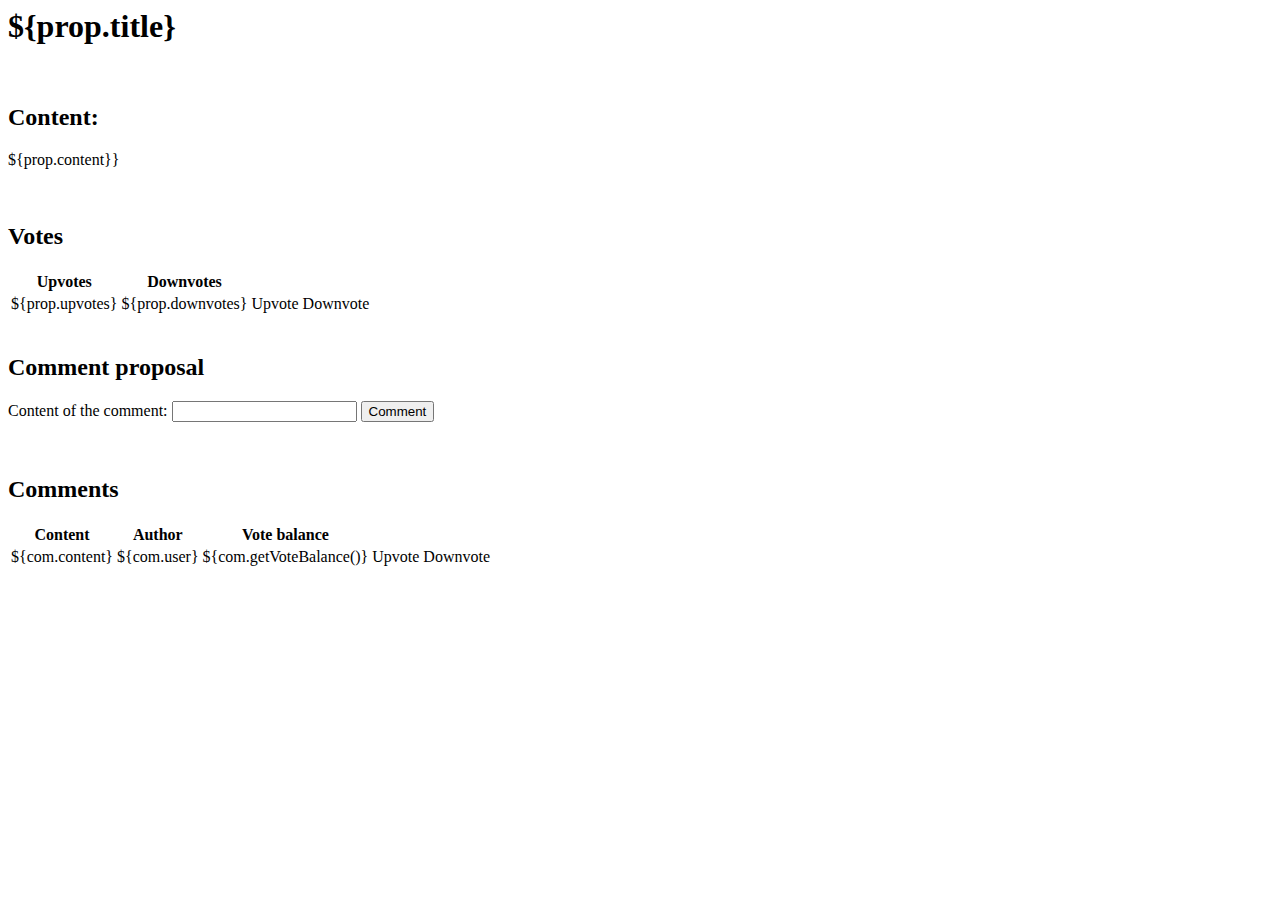
<file: src/main/resources/proposal.html>
<html xmlns:th="http://www.thymeleaf.org">
<head>
    <title>ParticipationSystem_i3b</title>
</head>
<body>
    <h1>${prop.title}</h1>
    <br/>
    <h2>Content:</h2>
        <p>${prop.content}}</p>
    <br/>
    <h2>Votes</h2>
    <table id="votesTable">
        <tbody>
        <tr>
            <th>Upvotes</th>
            <th>Downvotes</th>
            <th></th>
            <th></th>
        </tr>
        <tr>
            <td>${prop.upvotes}</td>
            <td>${prop.downvotes}</td>
            <td><a th:href="@{'/upvoteProposal}">Upvote</a></td>
            <td><a th:href="@{'/downvoteProposal}">Downvote</a></td>
        </tr>
    </table>
    <br/>
    <h2>Comment proposal</h2>
    <form th:action="@{/commentProposal}" th:object="${comment}" method="POST">
        <label for="content">Content of the comment: </label>
        <input type="text" id="content" th:field="*{content}" />
        <input type="hidden" id="author" th:field="*{author}" value="${author}"/>
        <input type="submit" value="Comment" />
    </form>
    <br/>
    <h2>Comments</h2>
    <table id="commentsTable">
        <tbody>
        <tr>
            <th>Content</th>
            <th>Author</th>
            <th>Vote balance</th>
            <th></th>
            <th></th>
        </tr>
        <tr  th:each="com : ${prop.comments}">
            <td>${com.content}</td>
            <td>${com.user}</td>
            <td>${com.getVoteBalance()}</td>
            <td><a th:href="@{'/upvoteComment/'${com.id}">Upvote</a></td>
            <td><a th:href="@{'/downvoteComment/'${com.id}">Downvote</a></td>
        </tr>
        <tbody/>
    </table>
</body>
</html>
</file>
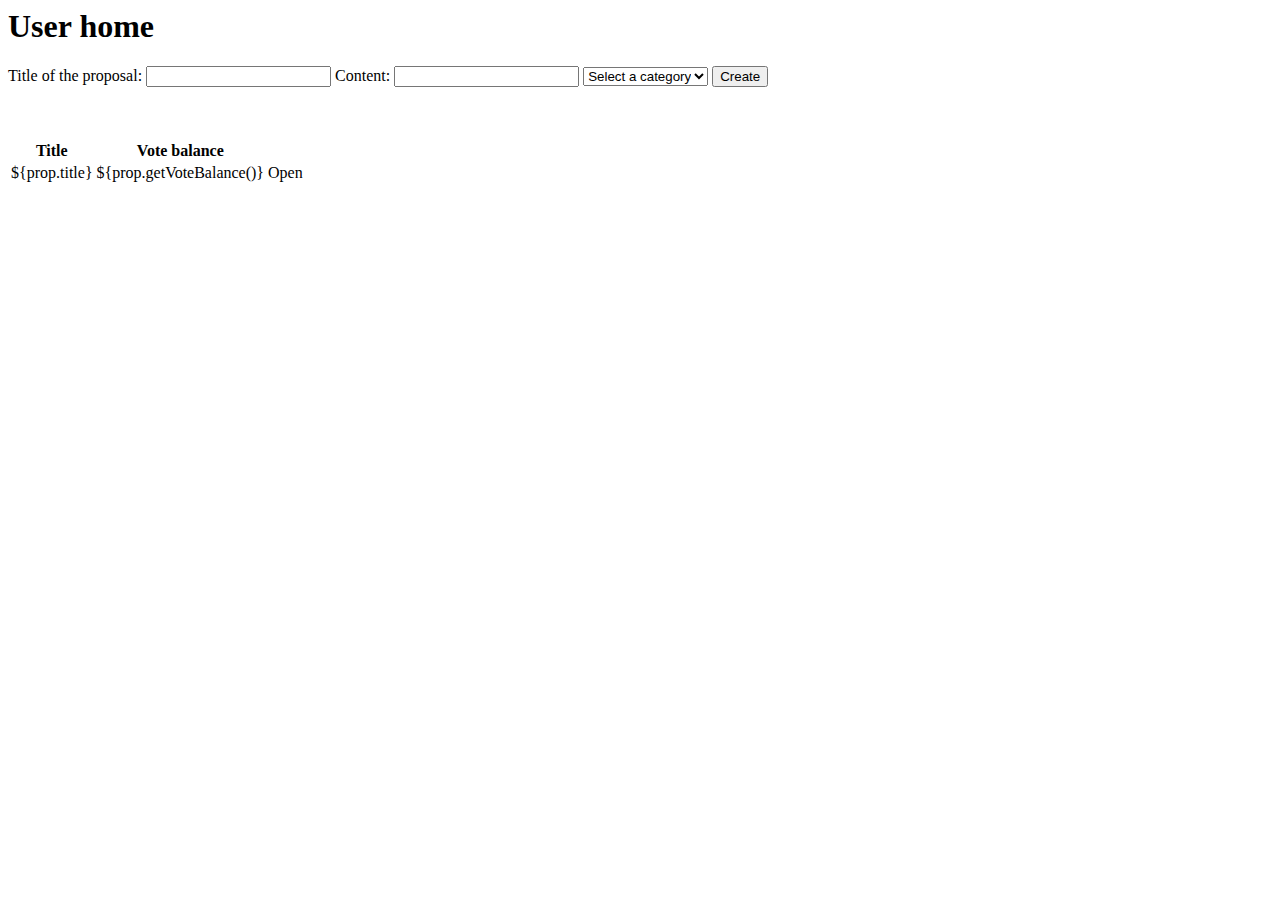
<file: src/main/resources/userHome.html>
<html xmlns:th="http://www.thymeleaf.org">
<head>
    <title>ParticipationSystem_i3b</title>
</head>
<body>
<h1>User home</h1>
    <form th:action="@{/createProposal}" th:object="${proposal}" method="POST">
        <label for="title">Title of the proposal: </label>
        <input type="text" id="title" th:field="*{title}" />
        <label for="content">Content: </label>
        <input type="text" id="content" th:field="*{content}" />
        <input type="hidden" id="author" th:field="*{author}" value="${author}"/>
        <select id="category" th:field="*{category}" >
            <option selected value="base">Select a category</option>
            <option th:each="cat:${categories}" th:value="${cat}" th:text="${cat}"></option>
        </select>
        <input type="submit" value="Create" />
    </form>
    <br/>
    <br/>
    <table id="proposalsTable">
        <tbody>
        <tr>
            <th>Title</th>
            <th>Vote balance</th>
            <th></th>
        </tr>
        <tr th:each="prop : ${proposals}">
            <td>${prop.title}</td>
            <td>${prop.getVoteBalance()}</td>
            <td><a th:href="@{'/selectProposal/'${prop.id}}">Open</a></td>
        </tr>
        <tbody/>
    </table>
</body>
</html>
</file>
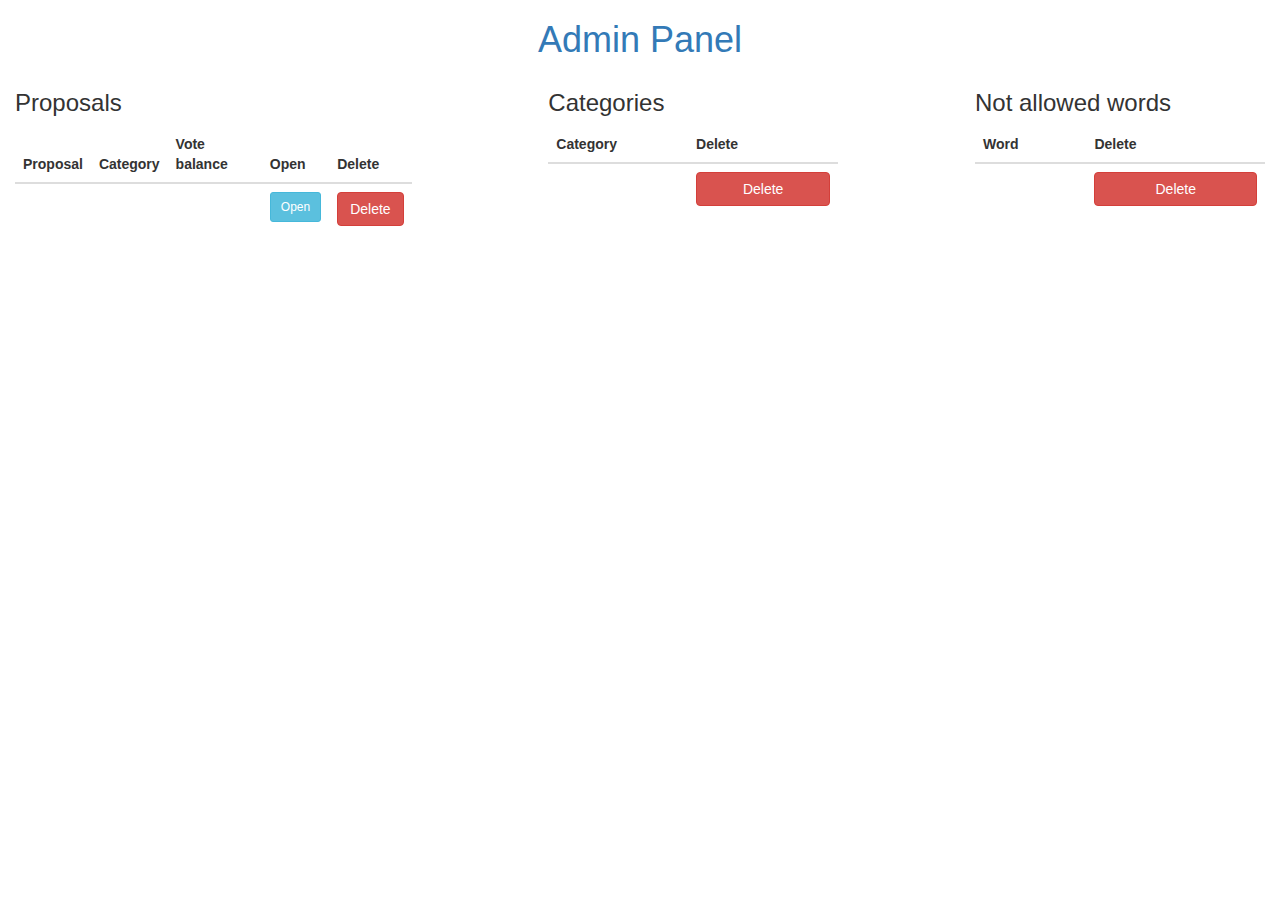
<file: src/main/resources/templates/adminHome.html>
<!DOCTYPE html>
<html xmlns="http://www.w3.org/1999/xhtml"
	xmlns:th="http://www.thymeleaf.org"
	xmlns:sec="http://www.thymeleaf.org/thymeleaf-extras-springsecurity3">
<head>
<title>Login page</title>

<script
	src="https://ajax.googleapis.com/ajax/libs/jquery/3.2.0/jquery.min.js"></script>

<!-- Latest compiled and minified CSS -->
<link rel="stylesheet"
	href="https://maxcdn.bootstrapcdn.com/bootstrap/3.3.7/css/bootstrap.min.css"
	integrity="sha384-BVYiiSIFeK1dGmJRAkycuHAHRg32OmUcww7on3RYdg4Va+PmSTsz/K68vbdEjh4u"
	crossorigin="anonymous" />

<!-- Latest compiled and minified JavaScript -->
<script
	src="https://maxcdn.bootstrapcdn.com/bootstrap/3.3.7/js/bootstrap.min.js"
	integrity="sha384-Tc5IQib027qvyjSMfHjOMaLkfuWVxZxUPnCJA7l2mCWNIpG9mGCD8wGNIcPD7Txa"
	crossorigin="anonymous">
	
</script>


</head>
<body>

	<div class="container-fluid">
		<div class="row">
			<div class="col-md-12">
				<h1 class="text-center text-primary">Admin Panel</h1>
				<div class="row">
					<div class="col-md-4">
						<h3>Proposals</h3>
						<table class="table">
							<thead>
								<tr>
									<th>Proposal</th>
									<th>Category</th>
									<th>Vote balance</th>
									<th>Open</th>
									<th>Delete</th>
								</tr>
							</thead>
							<tbody>
								<tr th:each="prop : ${proposals}">
									<td th:text="${prop.getTitle()}"></td>
									<td th:text="${prop.getCategory()}"></td>
									<td th:text="${prop.getVoteBalance()}"></td>
									<td><a th:href="${'/selectProposal/' + prop.getId()}"
										class="btn btn-block btn-sm btn-info">Open</a></td>
									<td><a th:href="${'/deleteProposal/' + prop.getId()}"
										class="btn btn-block btn-danger">Delete</a></td>
								</tr>

							</tbody>
						</table>
					</div>
					<div class="col-md-1"></div>
					<div class="col-md-3">
						<h3>Categories</h3>
						<table class="table">
							<thead>
								<tr>
									<th>Category</th>
									<th>Delete</th>
								</tr>
							</thead>
							<tbody>
								<tr th:each="cat : ${categories}">
									<td th:text="${cat}"></td>
									<td><a th:href="${'/deleteCategory/' + cat}"
										class="btn btn-block btn-danger">Delete</a></td>
								</tr>
							</tbody>
						</table>
					</div>
					<div class="col-md-1"></div>
					<div class="col-md-3">
						<h3>Not allowed words</h3>
						<table class="table">
							<thead>
								<tr>
									<th>Word</th>
									<th>Delete</th>
								</tr>
							</thead>
							<tbody>
								<tr th:each="word : ${notAllowedWords}">
									<td th:text="${word}"></td>
									<td><a th:href="${'/deleteWord/' + word}"
										class="btn btn-block btn-danger">Delete</a></td>
								</tr>
							</tbody>
						</table>
					</div>
				</div>
			</div>
		</div>
	</div>

</body>
</html>
</file>
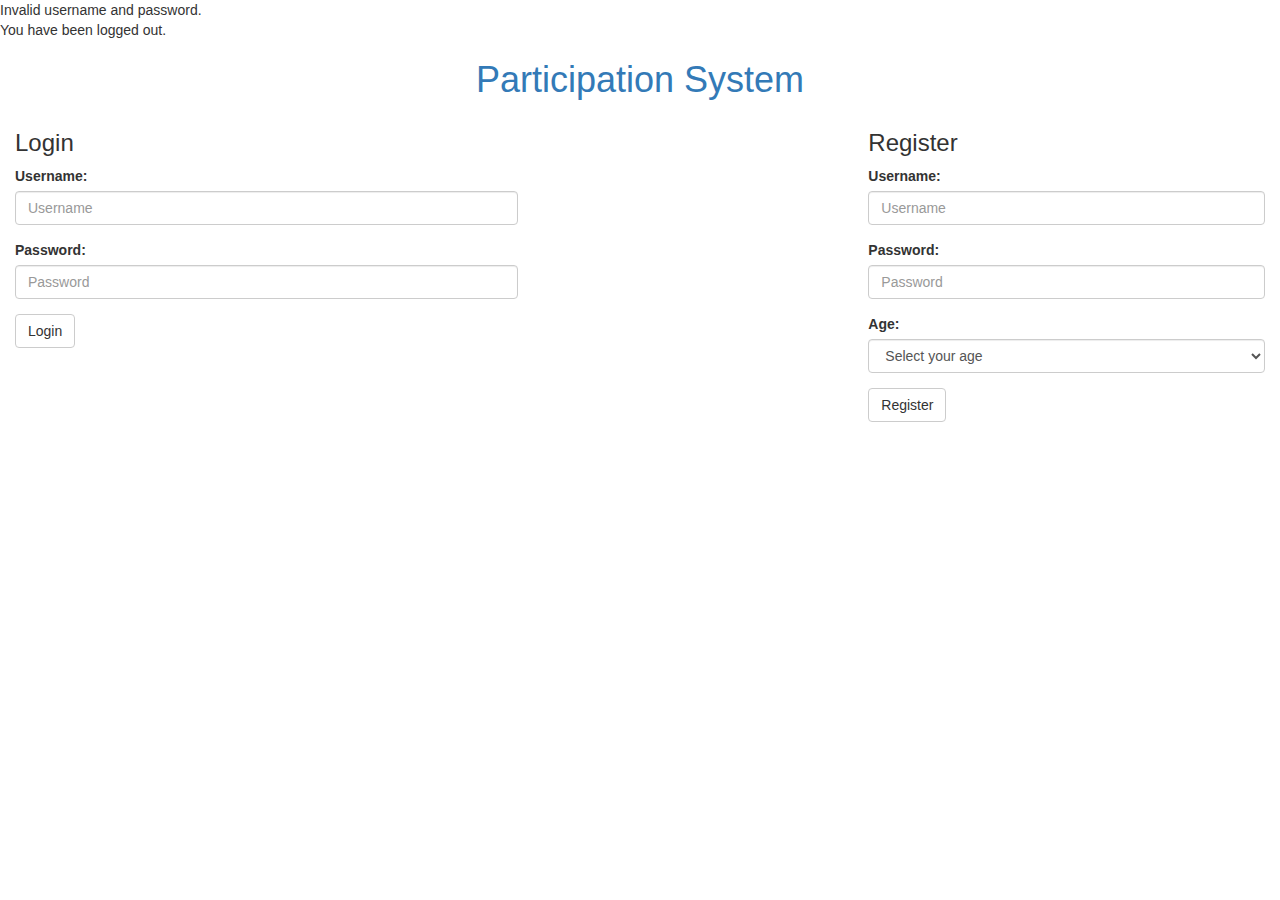
<file: src/main/resources/templates/login.html>
<!DOCTYPE html>
<html xmlns="http://www.w3.org/1999/xhtml"
	xmlns:th="http://www.thymeleaf.org"
	xmlns:sec="http://www.thymeleaf.org/thymeleaf-extras-springsecurity3">
<head>
<title>Login page</title>

<script
	src="https://ajax.googleapis.com/ajax/libs/jquery/3.2.0/jquery.min.js"></script>

<!-- Latest compiled and minified CSS -->
<link rel="stylesheet"
	href="https://maxcdn.bootstrapcdn.com/bootstrap/3.3.7/css/bootstrap.min.css"
	integrity="sha384-BVYiiSIFeK1dGmJRAkycuHAHRg32OmUcww7on3RYdg4Va+PmSTsz/K68vbdEjh4u"
	crossorigin="anonymous" />

<!-- Latest compiled and minified JavaScript -->
<script
	src="https://maxcdn.bootstrapcdn.com/bootstrap/3.3.7/js/bootstrap.min.js"
	integrity="sha384-Tc5IQib027qvyjSMfHjOMaLkfuWVxZxUPnCJA7l2mCWNIpG9mGCD8wGNIcPD7Txa"
	crossorigin="anonymous">
	
</script>


</head>
<body onload="generateAges()">
	<div th:if="${param.error}">Invalid username and password.</div>
	<div th:if="${param.logout}">You have been logged out.</div>
	<div class="container-fluid">
		<div class="row">
			<div class="col-md-12">
				<h1 class="text-center text-primary">Participation System</h1>
			</div>
		</div>
		<div class="row">
			<div class="col-md-5">
				<h3>Login</h3>
				<form role="form" th:action="@{/login}" method="post">
					<div class="form-group">

						<label for="userNameInput"> Username: </label> <input type="text"
							class="form-control" id="userNameInput" name="username"
							placeholder="Username" />
					</div>
					<div class="form-group">

						<label for="passwordInput"> Password: </label> <input
							type="password" class="form-control" id="passwordInput"
							name="password" placeholder="Password" />
					</div>

					<button type="submit" class="btn btn-default" id="loginButton">Login</button>
				</form>
			</div>
			<div class="col-md-3"></div>
			<div class="col-md-4">
				<h3>Register</h3>
				<form role="form" th:action="@{/register}" th:object="${createUser}"
					method="post">
					<div class="form-group">

						<label for="registerUsername"> Username: </label> <input
							type="text" class="form-control" id="registerUsername"
							name="username" th:field="*{username}" placeholder="Username" />
					</div>
					<div class="form-group">

						<label for="registerPassword"> Password: </label> <input
							type="password" class="form-control" id="registerPassword"
							name="password" placeholder="Password" th:field="*{password}" />
					</div>

					<div class="form-group">
						<label for="registerAge"> Age: </label> <select id="ageSelect"
							class="form-control" th:field="*{age}">
							<option selected="true" value="18">Select your age</option>
							<option th:each="n : ${#numbers.sequence(18,100)}" th:value="${n}" th:text="${n}"/>
						</select>

					</div>

					<button type="submit" class="btn btn-default">Register</button>
				</form>
			</div>
		</div>
	</div>
</body>
</html>
</file>
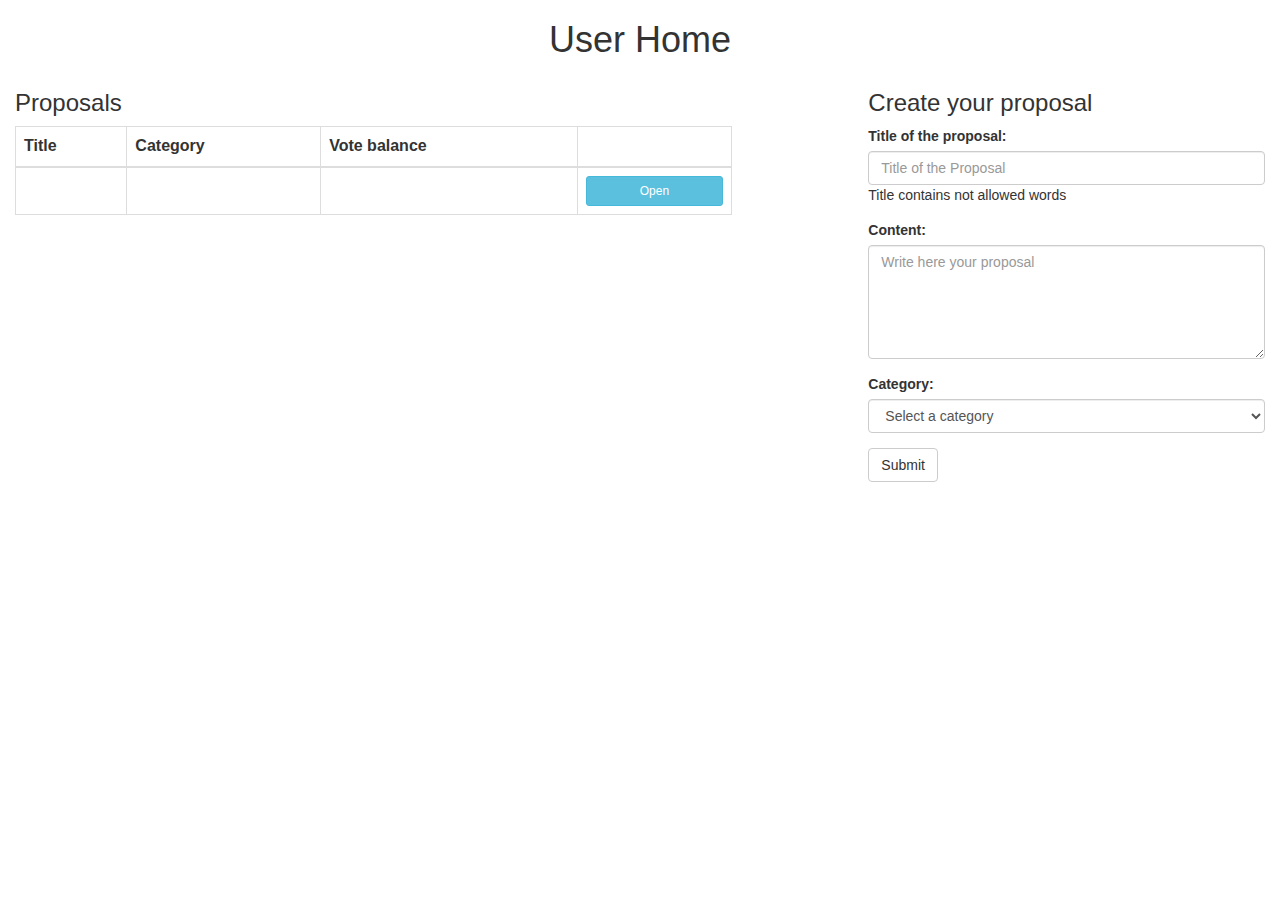
<file: src/main/resources/templates/userHome.html>
<html xmlns:th="http://www.thymeleaf.org">
<head>
<title>ParticipationSystem_i3b</title>

<script
	src="https://ajax.googleapis.com/ajax/libs/jquery/3.2.0/jquery.min.js"></script>

<!-- Latest compiled and minified CSS -->
<link rel="stylesheet"
	href="https://maxcdn.bootstrapcdn.com/bootstrap/3.3.7/css/bootstrap.min.css"
	integrity="sha384-BVYiiSIFeK1dGmJRAkycuHAHRg32OmUcww7on3RYdg4Va+PmSTsz/K68vbdEjh4u"
	crossorigin="anonymous" />

<!-- Latest compiled and minified JavaScript -->
<script
	src="https://maxcdn.bootstrapcdn.com/bootstrap/3.3.7/js/bootstrap.min.js"
	integrity="sha384-Tc5IQib027qvyjSMfHjOMaLkfuWVxZxUPnCJA7l2mCWNIpG9mGCD8wGNIcPD7Txa"
	crossorigin="anonymous">
	
</script>
</head>
<body>

	<div class="container-fluid">
		<div class="row">
			<div class="col-md-12">
				<h1 class="text-center">User Home</h1>
			</div>
		</div>
		<div class="row">
			<div class="col-md-7">
				<h3>Proposals</h3>
				<table class="table table-bordered table-hover">
					<thead class="thead-inverse">
						<tr>
							<th>Title</th>
							<th>Category</th>
							<th>Vote balance</th>
							<th></th>
						</tr>
					</thead>
					<tbody>
						<tr th:each="prop : ${proposals}">
							<td th:text="${prop.getTitle()}"></td>
							<td th:text="${prop.getCategory()}"></td>
							<td th:text="${prop.getVoteBalance()}"></td>
							<td><a th:href="${'/selectProposal/' + prop.getId()}"
								class="btn btn-block btn-sm btn-info"
                                id="${prop.getTitle()}">Open</a></td>
						</tr>
					</tbody>
				</table>
			</div>
			<div class="col-md-1"></div>
			<div class="col-md-4">
				<h3>Create your proposal</h3>
				<form role="form" th:action="@{/createProposal}"
					th:object="${createProposal}" method="POST">
					<div class="form-group">

						<label for="titleInput">Title of the proposal: </label> <input
							type="text" id="titleInput" th:field="*{title}" class="form-control"
							placeholder="Title of the Proposal" />
						<p th:if="${#fields.hasErrors('global')}" th:errors="*{global}">Title
							contains not allowed words</p>
					</div>
					<div class="form-group">

						<label for="contentInput">Content: </label>
						<textarea class="form-control" rows="5" id="contentInput"
							th:field="*{content}" placeholder="Write here your proposal"></textarea>
					</div>
					<div class="form-group">

						<label for="category">Category: </label>
						<select id="category" th:field="*{category}" class="form-control">
							<option selected="true" value="base">Select a category</option>
							<option th:each="cat:${categories}" th:value="${cat}" th:text="${cat}"
                                id="${cat}">
                            </option>
						</select>
					</div>

					<button type="submit" class="btn btn-default" id="SubmitProp">Submit</button>
				</form>
			</div>
		</div>
		<div class="row">
			<div class="col-md-8"></div>
			<div class="col-md-4"></div>
		</div>
	</div>

</body>
</html>
</file>
